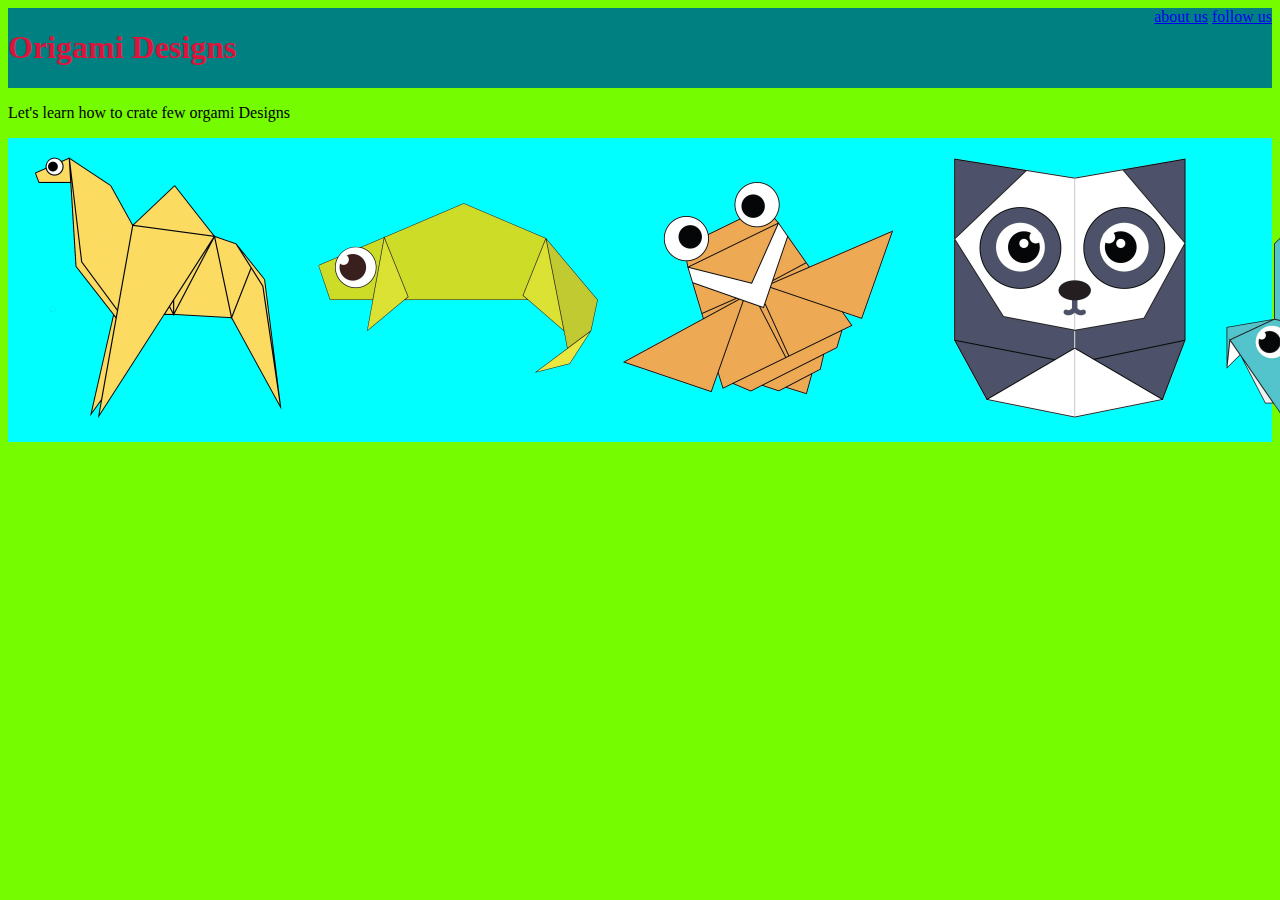
<file: index.html>
<!DOCTYPE html>
<html>

<head>
    <title>Orgami Designs</title>
    <link
    rel = "stylesheet"
    type = "text/css"
    href = "style.css"
    />
</head>

<body>
    <div class = "header">
        
        <h1>Origami Designs</h1>
        <div class = "menu">
            <a href="aboutUs.html">about us</a>
            <a href="followUs.html">follow us</a>
        </div>
        

    </div>
    
    <p>Let's learn how to crate few orgami Designs</p>
    <div class = "grid">
    <a target="_blank" href="http://origami.me/camel/"><img src="camel.png" width=300 height=300 /></a>
    <a target="_blank" href="http://origami.me/chameleon/"><img src="chameleon.png" width=300 height=300 /></a>
    <a target="_blank" href="http://origami.me/flying-cicada/"><img src="cicada.png" width=300 height=300 /></a>
    <a target="_blank" href="http://origami.me/panda/"><img src="panda.png" width=300 height=300 /></a>
    <a target="_blank" href="http://origami.me/pigeon/"><img src="pigeon.png" width=300 height=300 /></a>
    <a target="_blank" href="http://origami.me/teddy-bear/"><img src="teddy.png" width=300 height=300 /></a>
</div>

</body>

</html>
</file>
<file: style.css>
h1{
    color : #DC143C;
}
.header{
    background-color:#008080 ;
    display : flex;
    justify-content: space-between;
}
body{
    background-color:#76FC00 ;
}
.grid{
    background-color: aqua;
    display : flex;
    justify-content: space-evenly;
}
</file>
